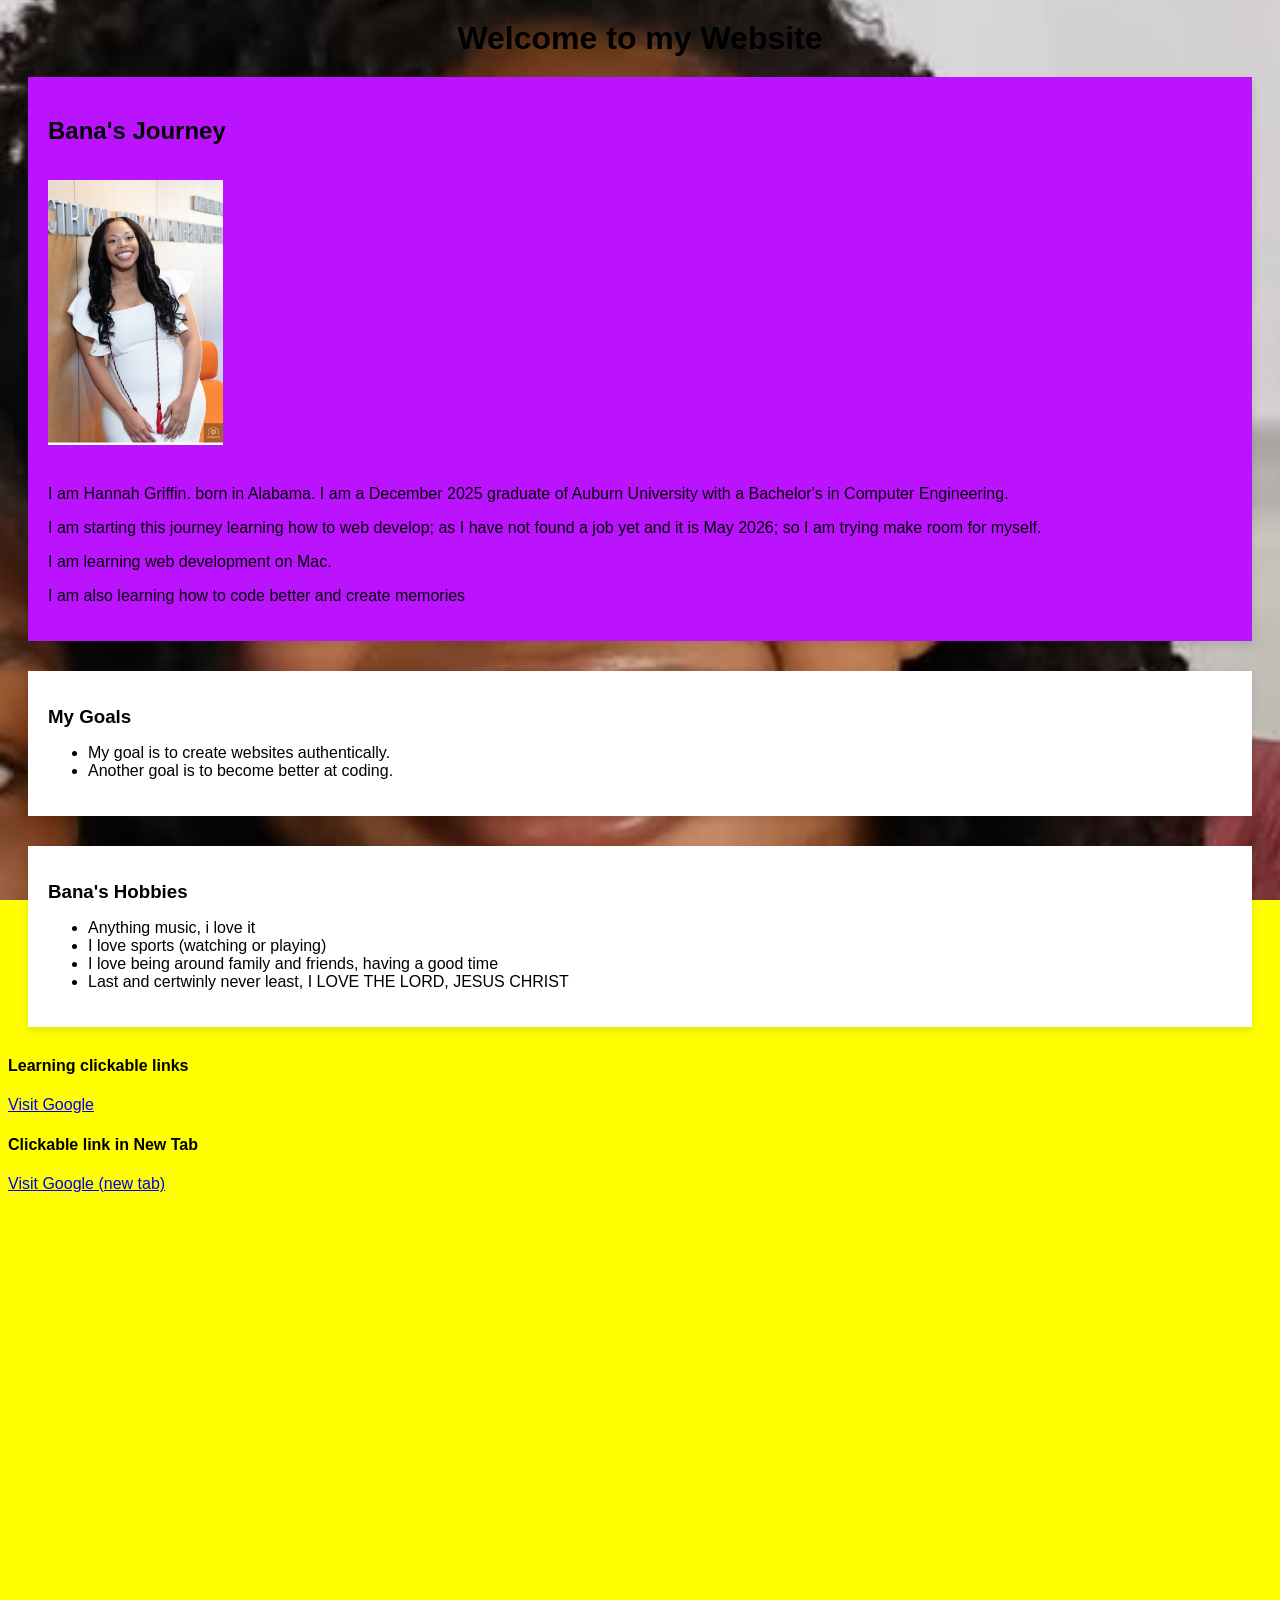
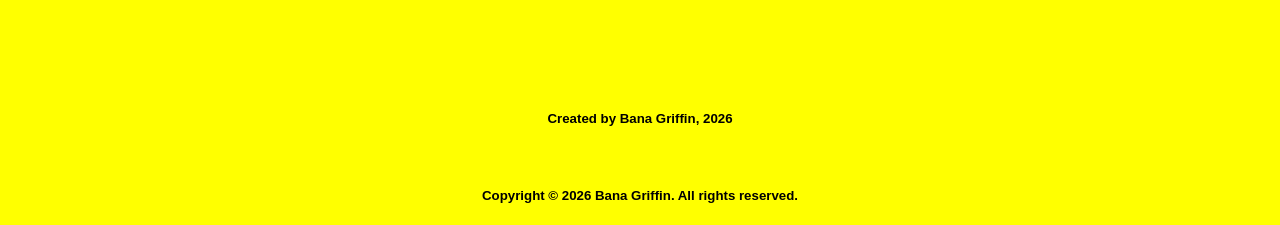
<file: index.html>
<!DOCTYPE html>
<html>
    <head>
        <title> My First Website</title>

        <link rel="stylesheet" href="style.css">
    </head>
<!-- creaters header on top of page-->
    
    <body>
        <header>
        <h1 class="text-center"> Welcome to my Website  </h1>

        </header>
<!-- creates sections within paragraphs-->
        <section class="intro"> 
        <h2> Bana's Journey</h2>
        <img src="IMG_7663.jpg" width="175">
        <p> I am Hannah Griffin. born in Alabama. I am a December 2025 graduate
            of Auburn University with a Bachelor's in Computer Engineering.</p>
        <p>I am starting this journey learning how to web develop; as I have not found a job yet and it is May 2026; so I am trying make  
            room for myself.</p>
        
        <p> I am learning web development on Mac.</p>
        <p> I am also learning how to code better and create memories</p>
        </section>
        <section class="goals">
        <h3> My Goals</h3>
        <ul>
            <li>My goal is to create websites authentically. </li>
            <li>Another goal is to become better at coding.</li>
        </ul>
    </section>
    <section class="hobbies">
        <h3> Bana's Hobbies</h3>
        <ul>
            <li> Anything music, i love it</li>
            <li> I love sports (watching or playing)</li>
            <li> I love being around family and friends, having a good time</li>
            <li> Last and certwinly never least, I LOVE THE LORD, JESUS CHRIST</li>
        </ul>
        </section>


        <!-- stay on page link--> 
        <h4>Learning clickable links</h4>
            <a href="http://www.google.com"> Visit Google</a>

        <!-- new tab link -->
        <h4> Clickable link in New Tab</h4>
            <a href="http://www.google.com" target="_blank"> 
            Visit Google (new tab) </a>
        <br><br>
<!--Creates footer at bottom of page-->
    <footer>
       <h5 class="text-center"> Created by Bana Griffin, 2026</h5> 
       <br>
       <h5 class="text-center"> Copyright © 2026 Bana Griffin. All rights reserved.</h5>
    </footer>
    </body>
</html>
</file>
<file: style.css>
/* allows for centrering*/

 .text-center {
                text-align: center;
            }
        
/* allows from background changes*/
body {background-color: #ff0;
    background-image: url("IMG_8347.jpg");
    background-size: cover;
    background-attachment: fixed;
    background-position: center;
        font-family: 'Verdania', sans-serif}
 /*secton allows for background color, padding, and margin changes*/
section {
    background-color: white;
    padding: 20px;
    margin: 20px;
    margin-bottom: 30px;
    box-shadow: 0 4px 8px rgba(0, 0, 0, 0.1);
}
section.intro {
    background-color: #bc13fe;
}
/*spacing for headers*/
h1 {
    margin-top: 20px;
    margin-bottom: 20px;
}
h2 {
    margin-top: 20px;
    margin-bottom: 15px;
}
h3 {
    margin-top: 15px;
    margin-bottom: 10px;
}
footer {
    margin-top: 500px;
    margin-bottom: 20px;
}
/*image spacing*/
img {
    margin-top: 20px;
    margin-bottom: 20px;
}
</file>
